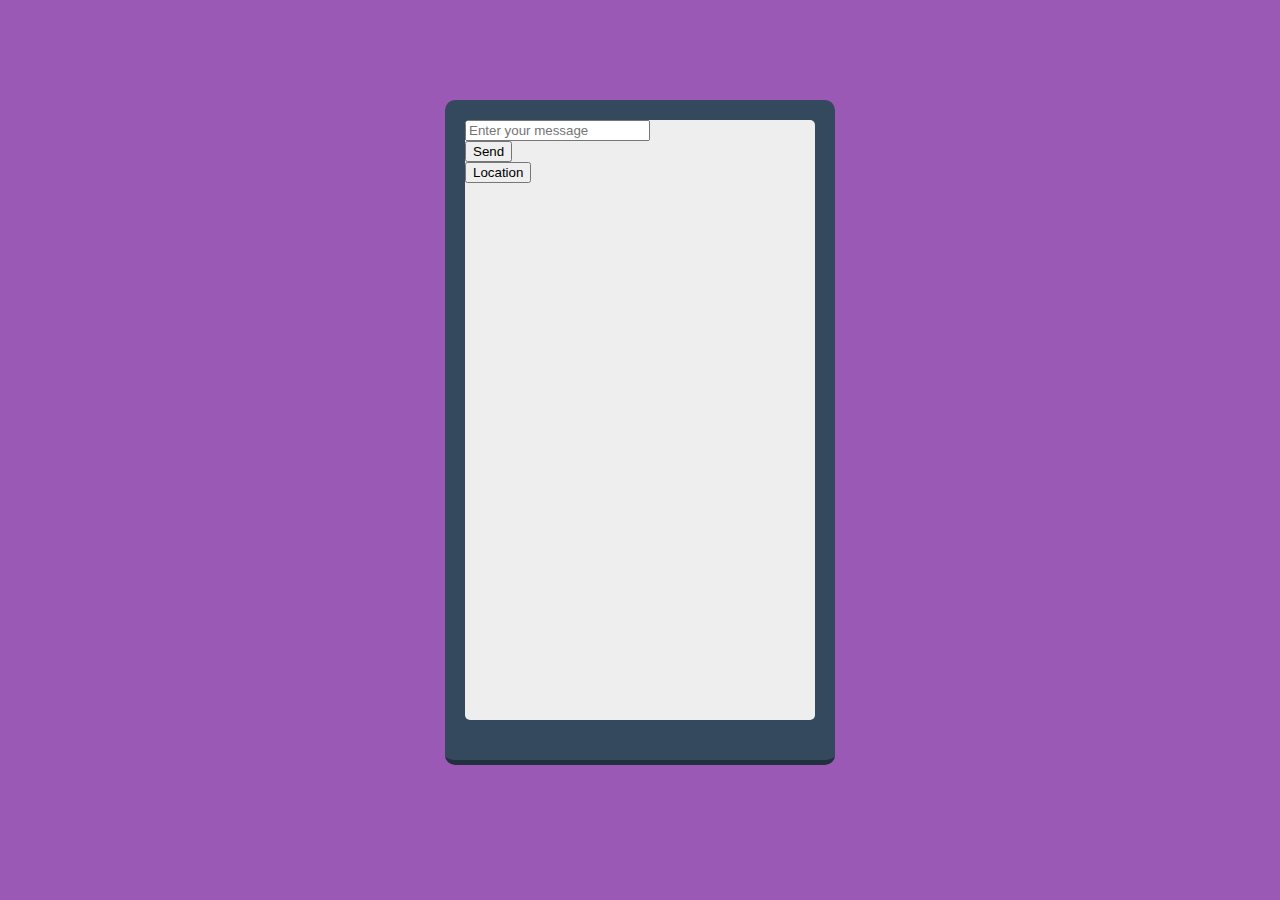
<file: 15.3/index.html>
<!DOCTYPE html>
<html lang="en">

<head>
    <meta charset="UTF-8">
    <meta name="viewport" content="width=device-width, initial-scale=1.0">
    <title>SkillFactory 15.1</title>
    <link rel="stylesheet" href="https://cdn.jsdelivr.net/npm/bootstrap@4.5.3/dist/css/bootstrap.min.css"
        integrity="sha384-TX8t27EcRE3e/ihU7zmQxVncDAy5uIKz4rEkgIXeMed4M0jlfIDPvg6uqKI2xXr2" crossorigin="anonymous">
    <link rel="stylesheet" href="https://pro.fontawesome.com/releases/v5.10.0/css/all.css"
        integrity="sha384-AYmEC3Yw5cVb3ZcuHtOA93w35dYTsvhLPVnYs9eStHfGJvOvKxVfELGroGkvsg+p" crossorigin="anonymous" />
    <link rel="stylesheet" href="./styles.css">
</head>

<body>
    <div id="device">
        <div class="chat">
            <div class="input-group mb-3 p-2">
                <input type="text" class="form-control" placeholder="Enter your message" required>
                <div class="input-group-append">
                    <button class="btn btn-outline-secondary" type="button" id="button-send">Send</button>
                </div>
            </div>
            <div class="container">
                <div class="row">
                    <div class="col"></div>
                    <div class="col-6 m-1">
                        <button type="button" class="btn btn-info" id="button-location"> <i class="fas fa-street-view">
                            </i> Location</button>


                    </div>
                    <div class="col"></div>
                </div>
            </div>
            <div id="messages" class="overflow-auto"></div>

        </div>


    </div>

</body>
<script src="https://code.jquery.com/jquery-3.5.1.slim.min.js"
    integrity="sha384-DfXdz2htPH0lsSSs5nCTpuj/zy4C+OGpamoFVy38MVBnE+IbbVYUew+OrCXaRkfj"
    crossorigin="anonymous"></script>
<script src="https://cdn.jsdelivr.net/npm/bootstrap@4.5.3/dist/js/bootstrap.bundle.min.js"
    integrity="sha384-ho+j7jyWK8fNQe+A12Hb8AhRq26LrZ/JpcUGGOn+Y7RsweNrtN/tE3MoK7ZeZDyx"
    crossorigin="anonymous"></script>
<script src="script.js"></script>

</html>
</file>
<file: 15.3/styles.css>
.chat {
    display: block;
    width: 100%;
    height: 100%;
    overflow-y: scroll;
    overflow-x: hidden;
    background: #eee;
}
.chat .message {
    display: flex;
    margin: 10px 0 0 10px;
    min-height: 30px;
    height: auto;
    text-align: left;
}
.chat .message.me img {
    order: 2;
    margin: 0 0 0 3px;
}
.chat .message.me div {
    order: 1;
    padding: 0 8px 0 0;
}
.chat .message.me div p {
    float: right;
}
.chat .message.me div:before {
    position: relative;
    float: right;
    content: "";
    margin: 7px -8px 0 0;
    width: 0;
    height: 0;
    border-style: solid;
    border-width: 8px 0 8px 8px;
    border-color: transparent transparent transparent #fff;
}
.chat .message img {
    display: block;
    order: 1;
    margin: 0 10px 0 0;
    height: 30px;
    width: 30px;
    border-radius: 50%;
    box-sizing: border-box;
    -webkit-touch-callout: none;
    -webkit-user-select: none;
}
.chat .message div {
    display: block;
    flex: 1;
    order: 2;
}
.chat .message div p {
    display: inline-block;
    margin: 0;
    width: auto;
    padding: 8px 10px 8px 10px;
    background: #fff;
    word-wrap: break-word;
    font-family: Monospace;
    border-radius: 3px;
    box-shadow: 0 1px 2px rgba(0, 0, 0, 0.1);
}
.chat .message div:before {
    position: relative;
    float: left;
    content: "";
    margin: 7px 0 0 -8px;
    width: 0;
    height: 0;
    border-style: solid;
    border-width: 8px 8px 8px 0;
    border-color: transparent #fff transparent transparent;
}
/*
* The styles to setup this scene
*/
html,
body {
    margin: 0;
    padding: 0;
    width: 100%;
    height: 100%;
    -webkit-box-sizing: border-box;
    -moz-box-sizing: border-box;
    box-sizing: border-box;
}
body {
    padding: 150px 0;
    background: #9b59b6;
}
.chat {
    border-radius: 5px;
}
#device {
    margin: -50px auto 0 auto;
    padding: 20px 20px 40px 20px;
    width: 350px;
    height: 100%;
    border-radius: 10px;
    border-bottom: 5px solid #222f3d;
    background: #34495e;
}
#device #size {
    -webkit-appearance: none;
    margin: 15px 0 0 0;
    width: 100%;
    height: 10px;
    vertical-align: middle;
    border-radius: 5px;
    background-color: #46627f;
    outline: none;
}
#device #size::-moz-range-track {
    margin: 15px 0 0 0;
    width: 100%;
    height: 10px;
    vertical-align: middle;
    border-radius: 5px;
    background-color: #46627f;
    outline: none;
}
#device #size::-webkit-slider-thumb {
    -webkit-appearance: none !important;
    height: 20px;
    width: 20px;
    background-color: #4f6f8f;
    border-radius: 50%;
}
#device #size::-moz-range-thumb {
    -moz-appearance: none;
    height: 20px;
    width: 20px;
    background-color: #4f6f8f;
    border-radius: 50%;
}
.track {
    margin: 15px 0 0 0;
    width: 100%;
    height: 10px;
    vertical-align: middle;
    border-radius: 5px;
    background-color: #46627f;
    outline: none;
}
.thumb {
    height: 20px;
    width: 20px;
    background-color: #4f6f8f;
    border-radius: 50%;
}
#drag {
    position: absolute;
    margin: 50px 0 0 -10px;
    padding: 5px 10px;
    line-height: 20px;
    text-align: center;
    font-size: 14px;
    font-family: arial, sans-serif;
    color: #fff;
    border-radius: 5px;
    border-bottom: 2px solid #217dbb;
    background: #3498db;
    -webkit-touch-callout: none;
    -webkit-user-select: none;
}
#drag:after {
    content: "";
    position: absolute;
    top: -20px;
    left: 10px;
    width: 0;
    height: 0;
    border-width: 10px;
    border-style: solid;
    border-color: transparent transparent #3498db transparent;
}
#preview {
    display: none;
    margin: -100px auto 0 auto;
    padding: 0;
    width: 350px;
    height: 500px;
}
#preview .chat {
    background: transparent;
    overflow: hidden;
    overflow-y: hidden;
}
#preview .chat #text {
    color: #fff;
    font-family: arial, sans-serif;
    font-size: 12px;
}
@media (max-height: 400px) {
    #device {
        display: none;
    }
    #preview {
        display: block;
    }
}
</file>
